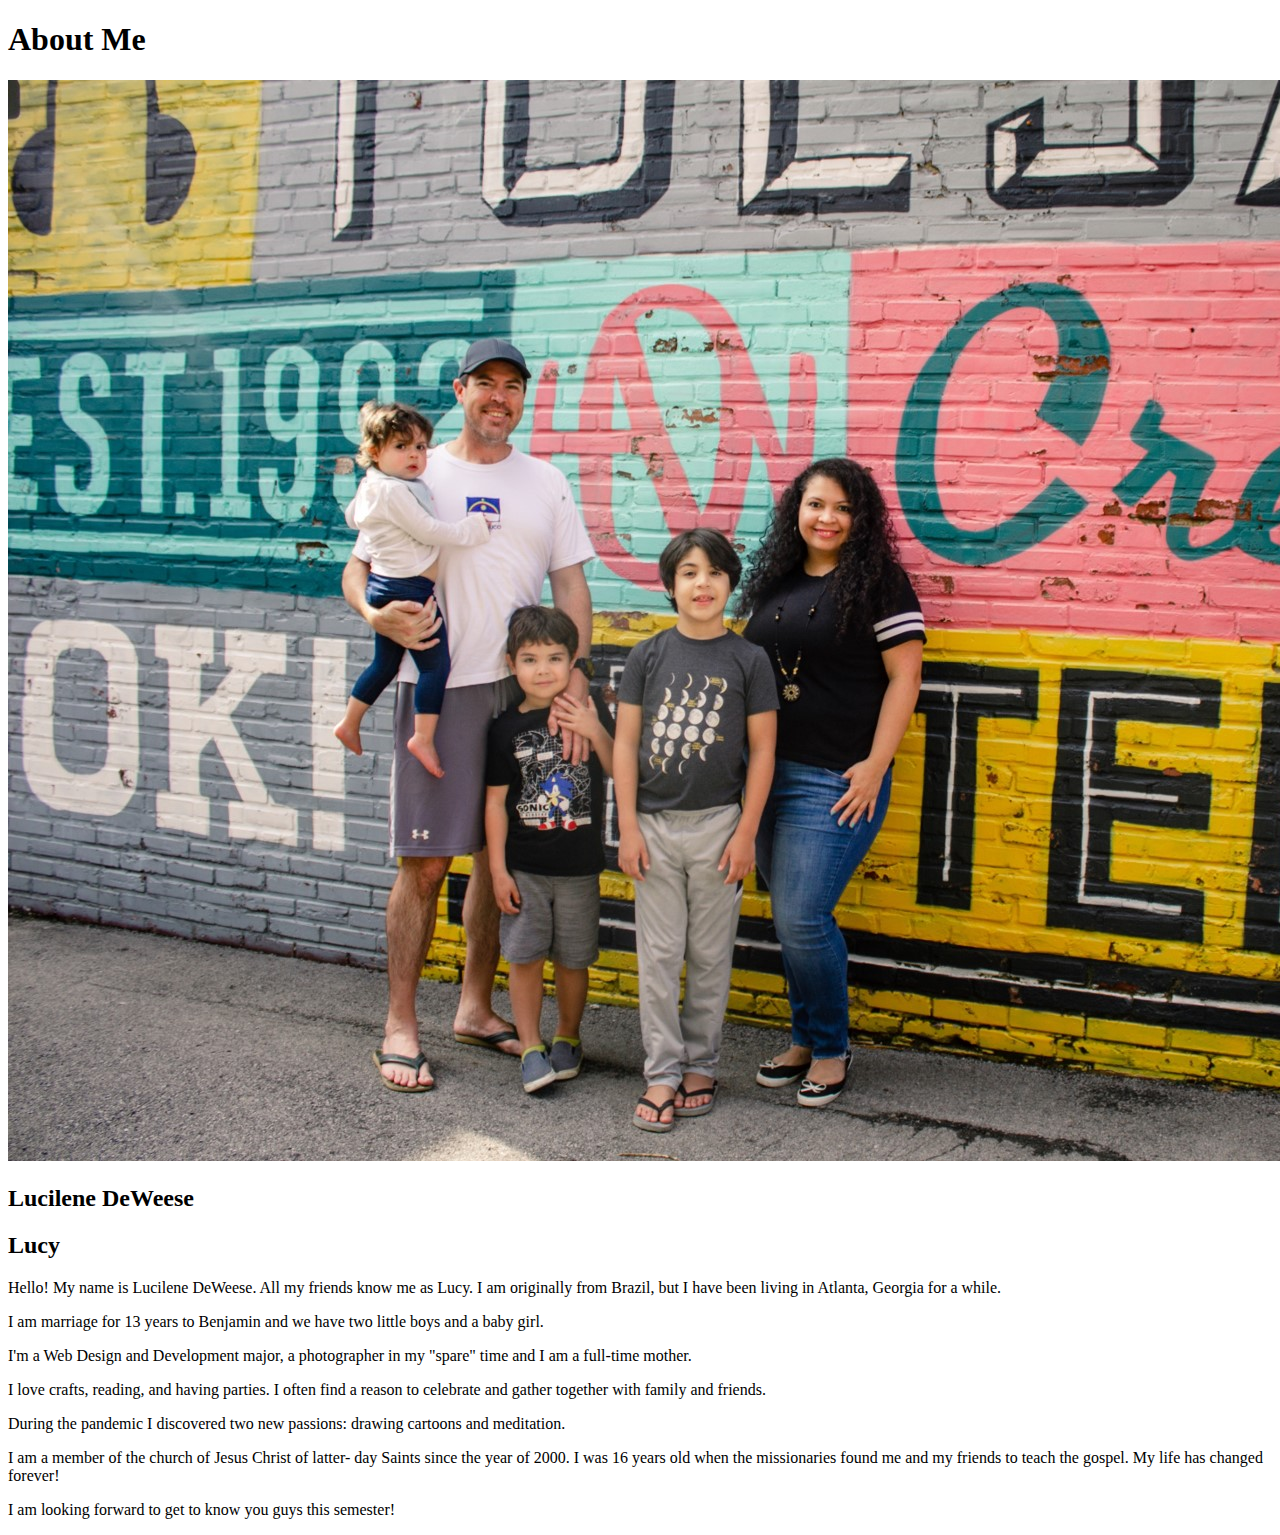
<file: aboutme/index.html>
<!DOCTYPE html>
<html lang="en">
 <head>
    <meta charset="UTF-8">
    <meta http-equiv="X-UA-Compatible" content="IE=edge">
    <meta name="viewport" content="width=device-width, initial-scale=1.0">
    <title>All About Me</title>
</head>

<body>
      
    <h1>About Me</h1>
    <img alt="DeWeese.Family" src="images/DeWeese.Family.jpg" />
    <h2>Lucilene DeWeese</h2>
    
      <h2>Lucy</h2>
    <p>Hello! My name is Lucilene DeWeese. All my friends know me as Lucy. I am originally from Brazil, but I have been living in Atlanta, Georgia for a while.</p>
         <p>I am marriage for 13 years to Benjamin and we have two little boys and a baby girl. </p>
         <p>I'm a Web Design and Development major, a photographer in my "spare" time and I am a full-time mother.</p>
         <p>I love crafts, reading, and having parties. I often find a reason to celebrate and gather together with family and friends. </p>
         <p>During the pandemic I discovered two new passions: drawing cartoons and meditation. </p>
         <p>I am a member of the church of Jesus Christ of latter- day Saints since the year of 2000. I was 16 years old when the missionaries found me and my friends to teach the gospel. My life has changed forever! </p>
        <p>I am looking forward to get to know you guys this semester!</p>
    
    </body>

</html>
</file>
